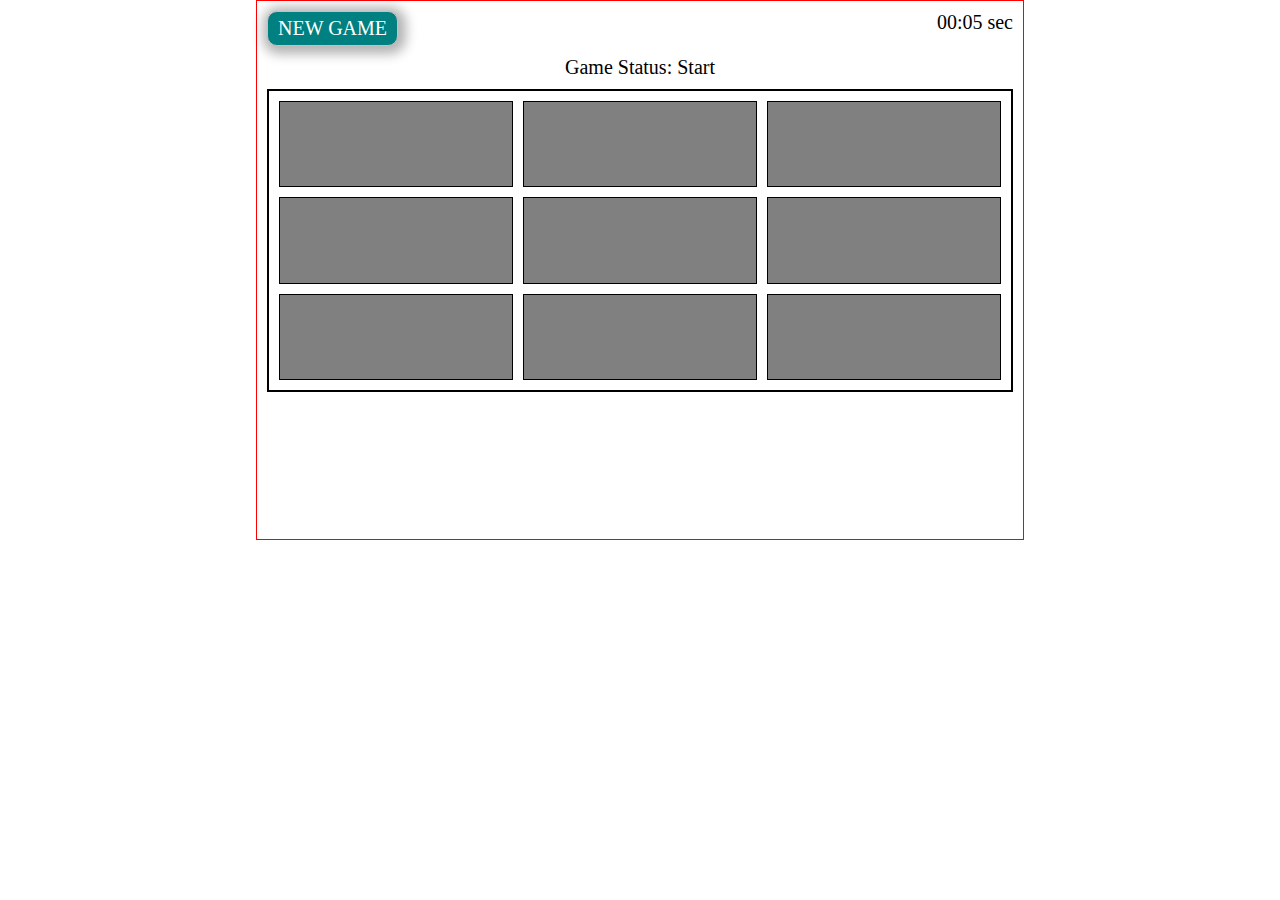
<file: tictac/index.html>
<!DOCTYPE html>
<html lang="en">
<head>
    <meta charset="UTF-8">
    <meta name="viewport" content="width=device-width, initial-scale=1.0">
    <title>TicTacToe</title>
    <link rel="stylesheet" href="css/style.css">
</head>
<body>
    <div class="container">
        <div class="container--head">
            <a href="#" id="newgame--btn">New Game</a>
            <div>
                <span id="downtimer--span">00:05</span>
                <span>sec</span>
            </div>
        </div>
        <div class="gamestatus--div">
            <span>Game Status:</span>
            <span id="gamestatus--span">Start</span>
        </div>
        <div class="container--game">
            <table cellspacing="10" cellpadding="2">
                <tbody>
                    <tr>
                        <td></td>
                        <td></td>
                        <td></td>
                    </tr>
                    <tr>
                        <td></td>
                        <td></td>
                        <td></td>
                    </tr>
                    <tr>
                        <td></td>
                        <td></td>
                        <td></td>
                    </tr>
                </tbody>
            </table>
        </div>
    </div>
    <script src="js/main.js"></script>
</body>
</html>
</file>
<file: tictac/css/style.css>
*{
    padding: 0;
    margin: 0;
    box-sizing: border-box;
}

html{
    font-size: 62.5%;
}

a{
    display: inline-block;
    text-decoration: none;
    outline: 0;
    border: 1px solid #c2c2c2;
    padding: .5rem 1rem;
    border-radius: 1rem;
    box-shadow: 2px 2px 12px 6px rgba(0, 0, 0, .3);
    color: white;
    background: teal;
    text-transform: uppercase;
}

a:visited{
    color: white;
}

a:hover{
    color: white;
    
}

a:active{
    
    box-shadow: 1px 1px 8px 2px rgba(0, 0, 0, .3);
}

.container{
    width: 60vw;
    height: 60vh;
    margin: 0 auto;
    font-size: 2rem;
    border: 1px solid red;
}

.container--head{
    display: flex;
    justify-content: space-between;  
    margin: 1rem 1rem; 
}

.gamestatus--div{
 text-align: center;   
}

.container--game {
    height: 60%;
    text-align: center;
    padding: 1rem;
}

.container--game table{
    width: 100%;
    height: 100%;
    border: 2px solid #000;
    table-layout: fixed;
    /* border-collapse: collapse; */
}

table td {
    cursor: pointer;
    background-color: grey;
    border: 1px solid #000;
}

table td:hover{
    opacity: .8;
}

.player--one{
    background-color: white;
}

.player--two{
    background-color: khaki;
}

.woncolor{
   background-color: lime; 
}
</file>
